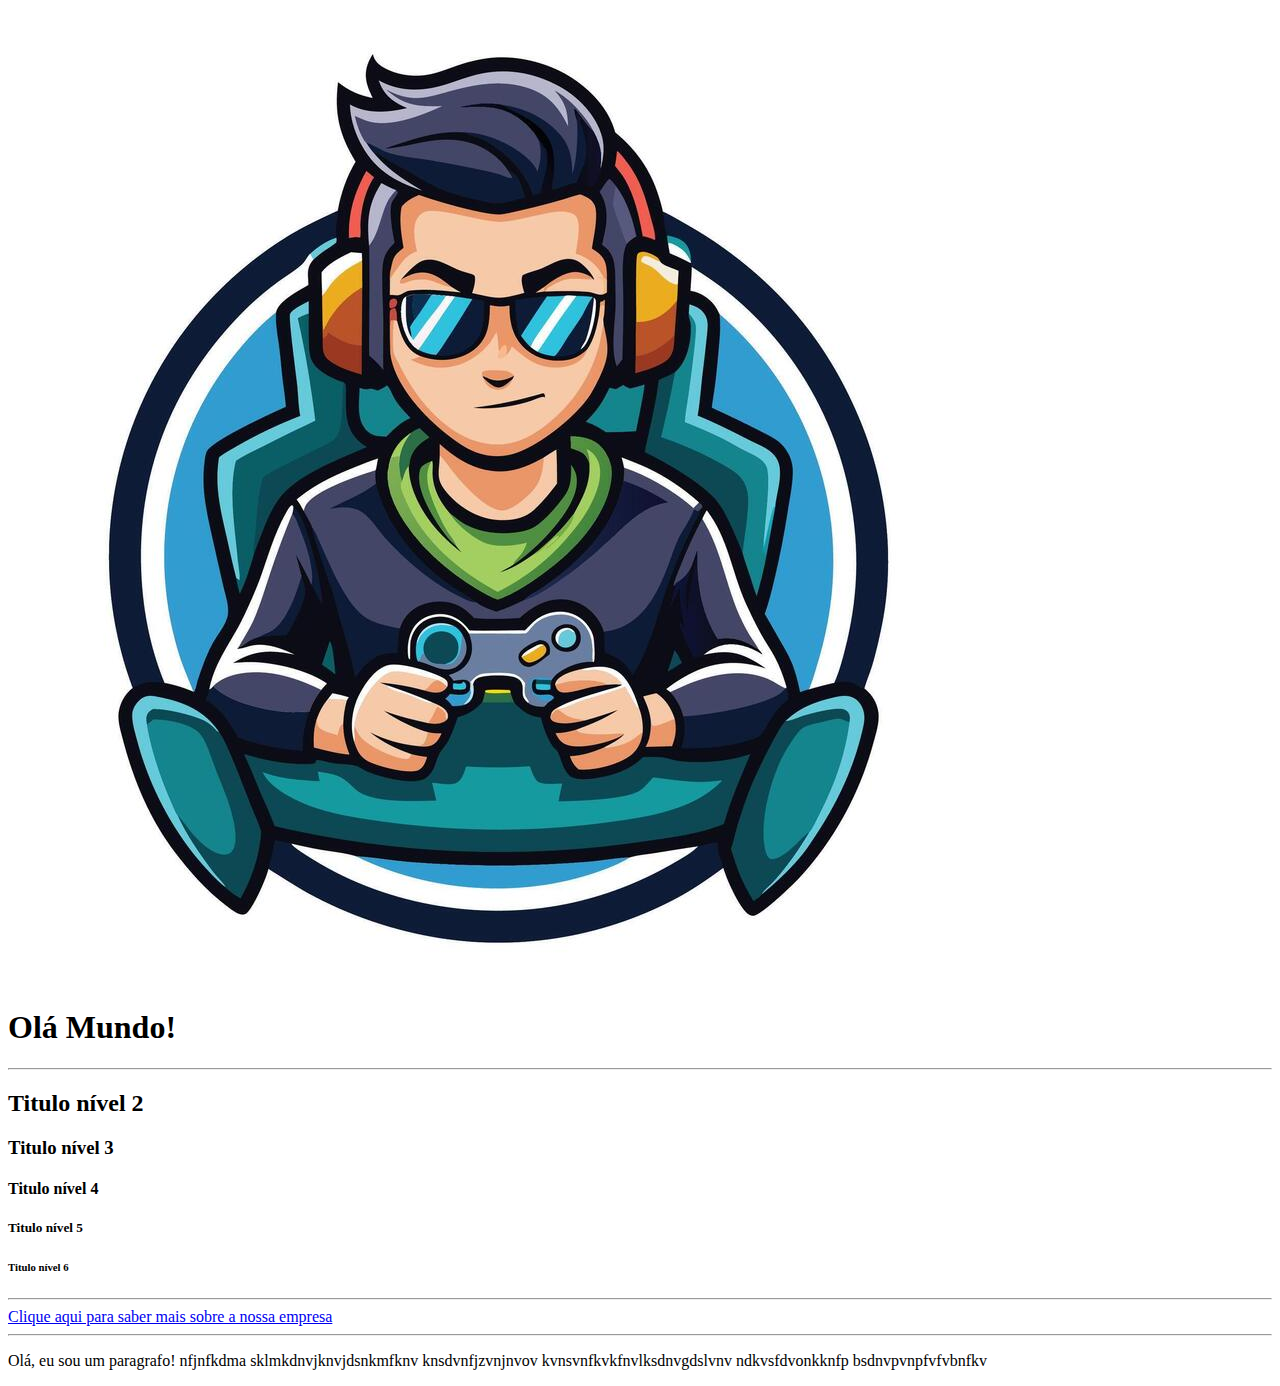
<file: index.html>
<head>
    </head>

    
    <body>
        <img src=gamer.jpg>

        <h1> Olá Mundo! </h1>
        <hr>
        <h2> Titulo nível 2 </h2>
        <h3> Titulo nível 3 </h3>
        <h4> Titulo nível 4 </h4>
        <h5> Titulo nível 5 </h5>
        <h6> Titulo nível 6 </h6>

        <hr>
        <a href="Sobrenos.html">Clique aqui para saber mais sobre a nossa empresa</a>
        <hr>

            <p> Olá, eu sou um paragrafo! 
            nfjnfkdma
            sklmkdnvjknvjdsnkmfknv
            knsdvnfjzvnjnvov
            kvnsvnfkvkfnvlksdnvgdslvnv
            ndkvsfdvonkknfp
            bsdnvpvnpfvfvbnfkv</p>

    </body>
</html>
</file>
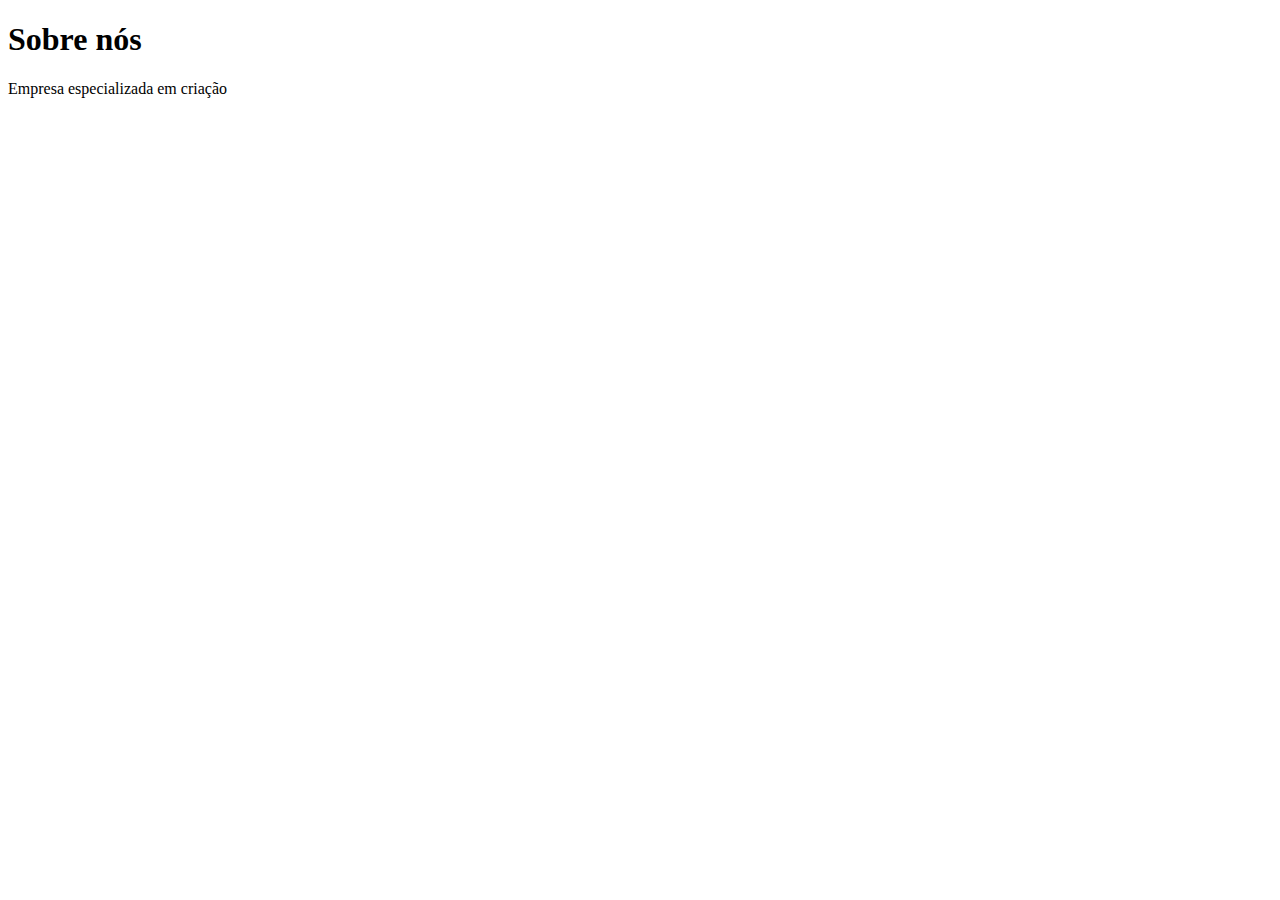
<file: Sobrenos.html>
<!DOCTYPE html>
    <html>
    <head>
        <meta charset="UTF-8">
        <meta name="viewport" content="width=device-width, initial-scale=1.0">
        <title>Sobre Nós</s></title>
    </head>
        
    
    </body>
      <h1> Sobre nós</h1>
      <p> Empresa especializada em criação </p>
        
    </body>

</html>
</file>
